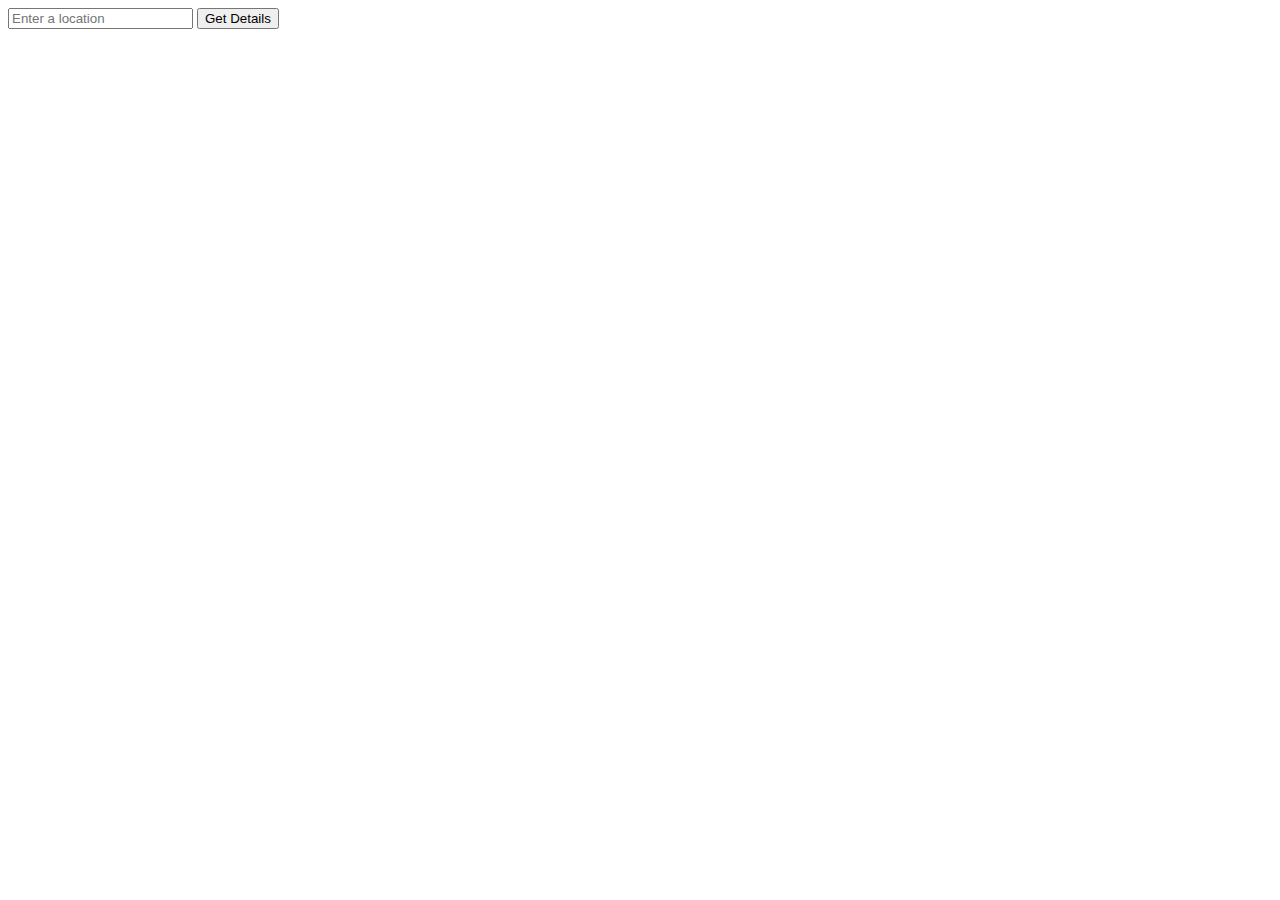
<file: weather.html>
<!DOCTYPE html>
<html lang="en">
  <head>
    <meta charset="UTF-8" />
    <meta name="viewport" content="width=device-width, initial-scale=1.0" />
    <title>Javascript Tutorial</title>
  </head>
  <body>
    <!-- <button onclick="stopTimeOut()">Stop Timeout before 7 sec</button> -->
    <!-- <button onclick="stopInterval()">Stop Interval</button> -->
    <form method="get" action="#">
    <input type="text" id="location" placeholder="Enter a location">
    <input type="button" onclick="getWeather()" value="Get Details">
    </form>
    <p id="message"></p>
    <script src="fetch.js"></script>
  </body>
</html>
</file>
